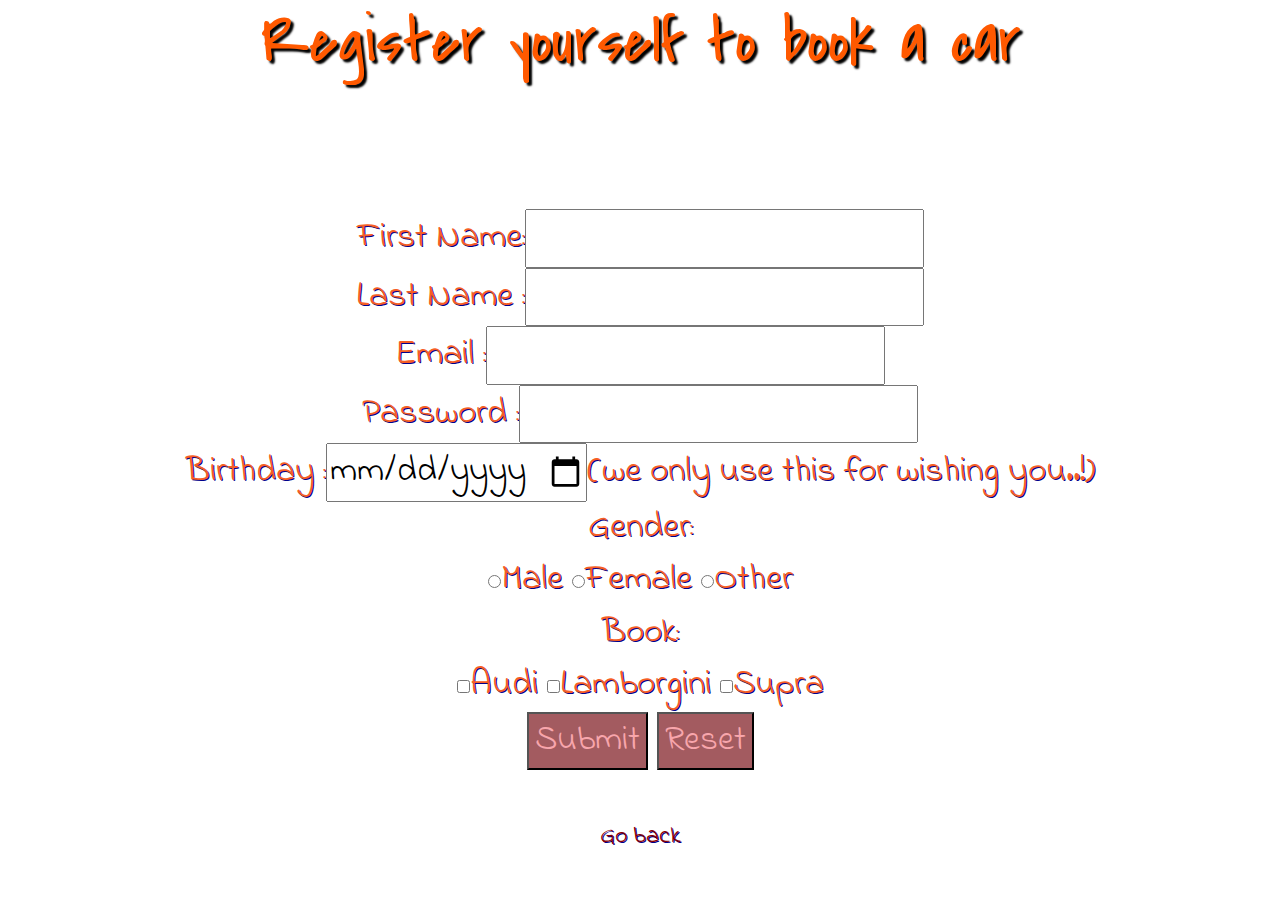
<file: register.html>
<!DOCTYPE html>
<html>
<head>
	<link rel="stylesheet" href="https://cdn.jsdelivr.net/npm/bootstrap@4.0.0/dist/css/bootstrap.min.css" integrity="sha384-Gn5384xqQ1aoWXA+058RXPxPg6fy4IWvTNh0E263XmFcJlSAwiGgFAW/dAiS6JXm" crossorigin="anonymous">

	<link rel="stylesheet" type="text/css" href="resgister style.css">
	<link rel="preconnect" href="https://fonts.googleapis.com">
<link rel="preconnect" href="https://fonts.gstatic.com" crossorigin>
<link href="https://fonts.googleapis.com/css2?family=Covered+By+Your+Grace&display=swap" rel="stylesheet">
<link rel="preconnect" href="https://fonts.googleapis.com">
<link rel="preconnect" href="https://fonts.gstatic.com" crossorigin>
<link href="https://fonts.googleapis.com/css2?family=Indie+Flower&display=swap" rel="stylesheet">
</head>
<body>
	
	<div class="content d-flex align-items-center">
	<div class="header">
		<center><h1>Register yourself to book a car</h1></center>
	</div>
		<div class="form col-12">	
			<center>
				<form method="get" action=registered.html>
					First Name:<input type="text" name="fname"><br>
					Last Name :<input type="text" id="Last Name" name="lname"><br>
					Email     :<input type="email" id="Email" name="fname" required><br>
					Password  :<input type="password" id="Password" min="5" name="pass" required><br>
					Birthday  :<input type="date">(we only use this for wishing you..!)<br>
					Gender:<br>
					<input type="radio"  name="Gender" value="Male">Male
					<input type="radio"  name="Gender" value="Female">Female
					<input type="radio"  name="Gender" value="Other">Other<br>
					Book:<br>
					<input type="checkbox"  name="Book" value="Audi">Audi
					<input type="checkbox"  name="Book" value="Lamborgini">Lamborgini
					<input type="checkbox"  name="Book" value="Supra">Supra<br>
					<a href="registered.html"><input type="submit"class="submit"/></a>
					<input type="reset" class="submit" value="Reset"><br><br>
				</form>
			</center>
			<a href="index.html"><center><h4 style="color: darkred;">Go back</h4></center></a><br>
		</div>
	</div>

	<script src="https://code.jquery.com/jquery-3.2.1.slim.min.js" integrity="sha384-KJ3o2DKtIkvYIK3UENzmM7KCkRr/rE9/Qpg6aAZGJwFDMVNA/GpGFF93hXpG5KkN" crossorigin="anonymous"></script>
	<script src="https://cdn.jsdelivr.net/npm/popper.js@1.12.9/dist/umd/popper.min.js" integrity="sha384-ApNbgh9B+Y1QKtv3Rn7W3mgPxhU9K/ScQsAP7hUibX39j7fakFPskvXusvfa0b4Q" crossorigin="anonymous"></script>
	<script src="https://cdn.jsdelivr.net/npm/bootstrap@4.0.0/dist/js/bootstrap.min.js" integrity="sha384-JZR6Spejh4U02d8jOt6vLEHfe/JQGiRRSQQxSfFWpi1MquVdAyjUar5+76PVCmYl" crossorigin="anonymous"></script>
</body>
</html>
</file>
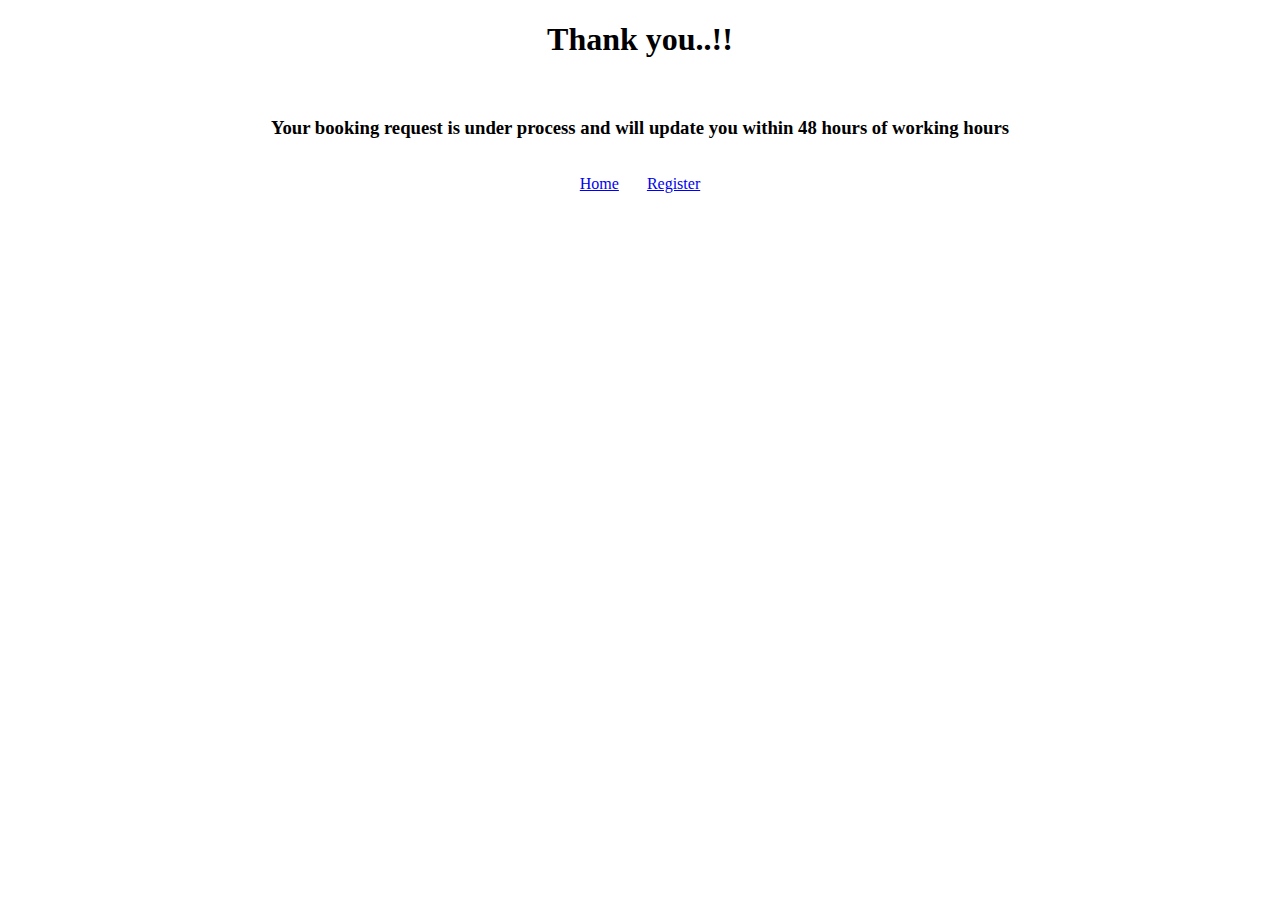
<file: registered.html>
<!DOCTYPE html>
<html>
<head>
	<link rel="stylesheet" type="text/css" href="registered.css">
</head>
<body>
	<center><h1><b>Thank you..!!</b></h1></center><br>
	<center><h3>Your booking request is under process and will update you within 48 hours of working hours</h3></center><br>
	<div class="back">
		<center>
			<a href="index.html">Home</a>&emsp;&ensp;
			<a href="register.html">Register</a>
		</center>
	</div>
</body>
</html>
</file>
<file: resgister style.css>
body,html {
	background: url(https://media.istockphoto.com/id/1268691831/photo/modern-keyboard-with-blue-online-registration-button.jpg?b=1&s=170667a&w=0&k=20&c=DPGnfdh69XJGfeXnGhrcthNY4YvO_4VgSOAy5ThIrWI=) no-repeat center center fixed;
	background-size: cover;
	width: 100%;
	height: 100%;
}

.buffer{
	height: 300px;
}

form
{
	color: rgb(246, 94, 37);
	font-size: 35px;
}

h1{
	color: rgb(255, 89, 0);
	text-shadow: 3px 3px 2px black;
	font-size: 65px;
	font-family: 'Covered By Your Grace', cursive;
	width: 100%;
}
.header{
	height: 200px;
	width: 100%;
}
.content{
	display: flex;
	flex-wrap: wrap;
	height: 100%;
}
.submit{
	transition: 0.3s;
	background-color: rgba(124, 21, 29, 0.7);
	color: rgb(248, 166, 172);
}

.submit:hover{
	transform: scale(1.1);
}
.form{
	font-size: 25px;
	text-shadow: 1px 1px 0px darkblue;
	font-family: 'Indie Flower', cursive;
}
</file>
<file: registered.css>
body{
	background: url(https://img.freepik.com/free-photo/smiley-face-ball-background-sweet-retro-vintage-color_1421-379.jpg?w=2000) no-repeat center center fixed;
	background-size: cover;
}
</file>
